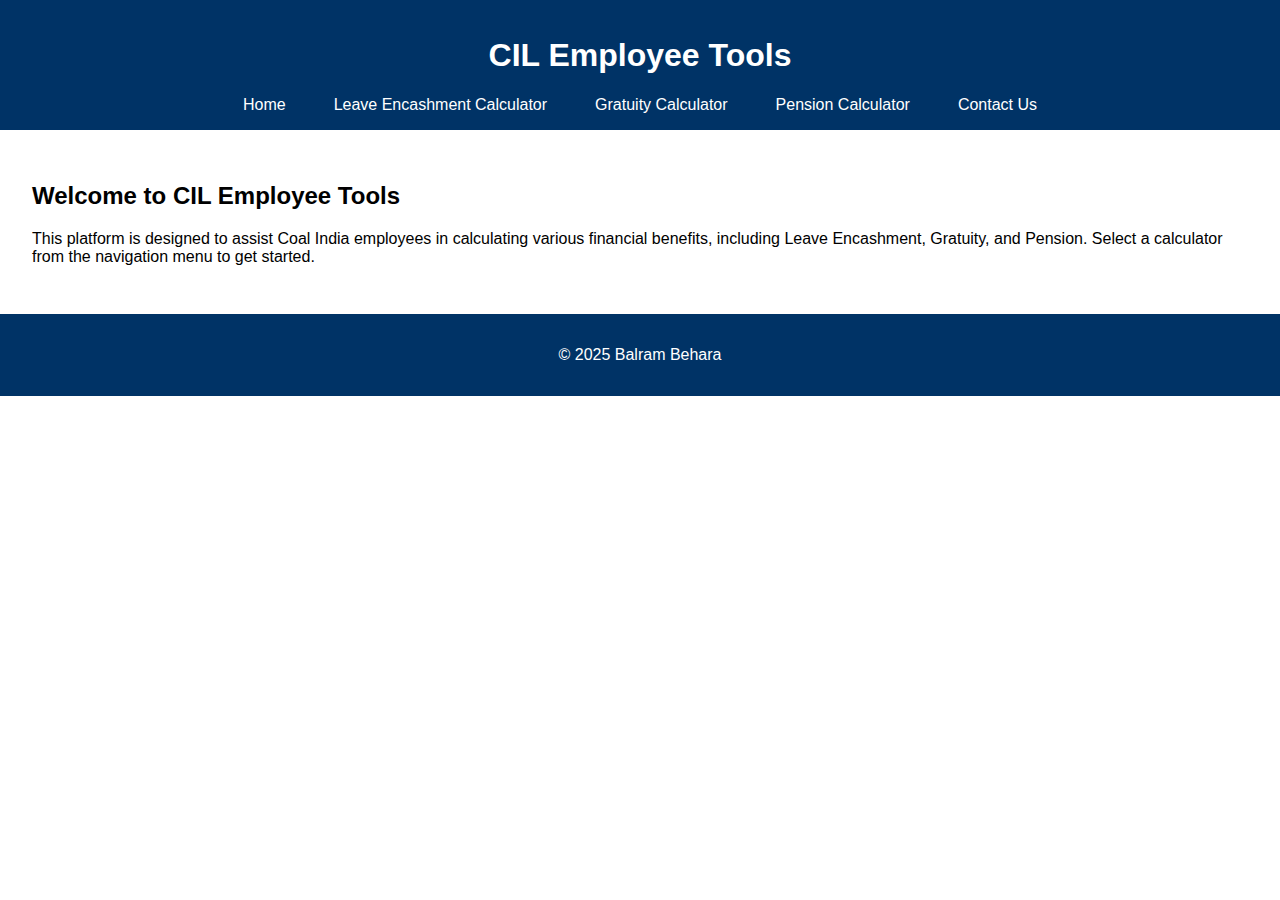
<file: index.html>
<!DOCTYPE html>
<html lang="en">
<head>
  <meta charset="UTF-8" />
  <meta name="viewport" content="width=device-width, initial-scale=1.0"/>
  <title>CIL Employee Tools</title>
  <link rel="stylesheet" href="styles.css" />
</head>
<body>
    <header>
        <h1>CIL Employee Tools</h1>
        <div class="hamburger" onclick="toggleMenu()">☰</div>
        <nav id="navMenu">
          <a href="index.html">Home</a>
          <a href="leave-encashment.html">Leave Encashment Calculator</a>
          <a href="gratuity.html">Gratuity Calculator</a>
          <a href="pension.html">Pension Calculator</a>
          <a href="contact.html">Contact Us</a>

        </nav>
      </header>
      
      
  <main>
    <section>
      <h2>Welcome to CIL Employee Tools</h2>
      <p>This platform is designed to assist Coal India employees in calculating various financial benefits, including Leave Encashment, Gratuity, and Pension. Select a calculator from the navigation menu to get started.</p>
    </section>
  </main>
  <footer>
    <p>© 2025 Balram Behara</p>
  </footer>
  <script>
    function toggleMenu() {
      const nav = document.getElementById('navMenu');
      nav.classList.toggle('show');
    }
  </script>
</body>
</html>
</file>
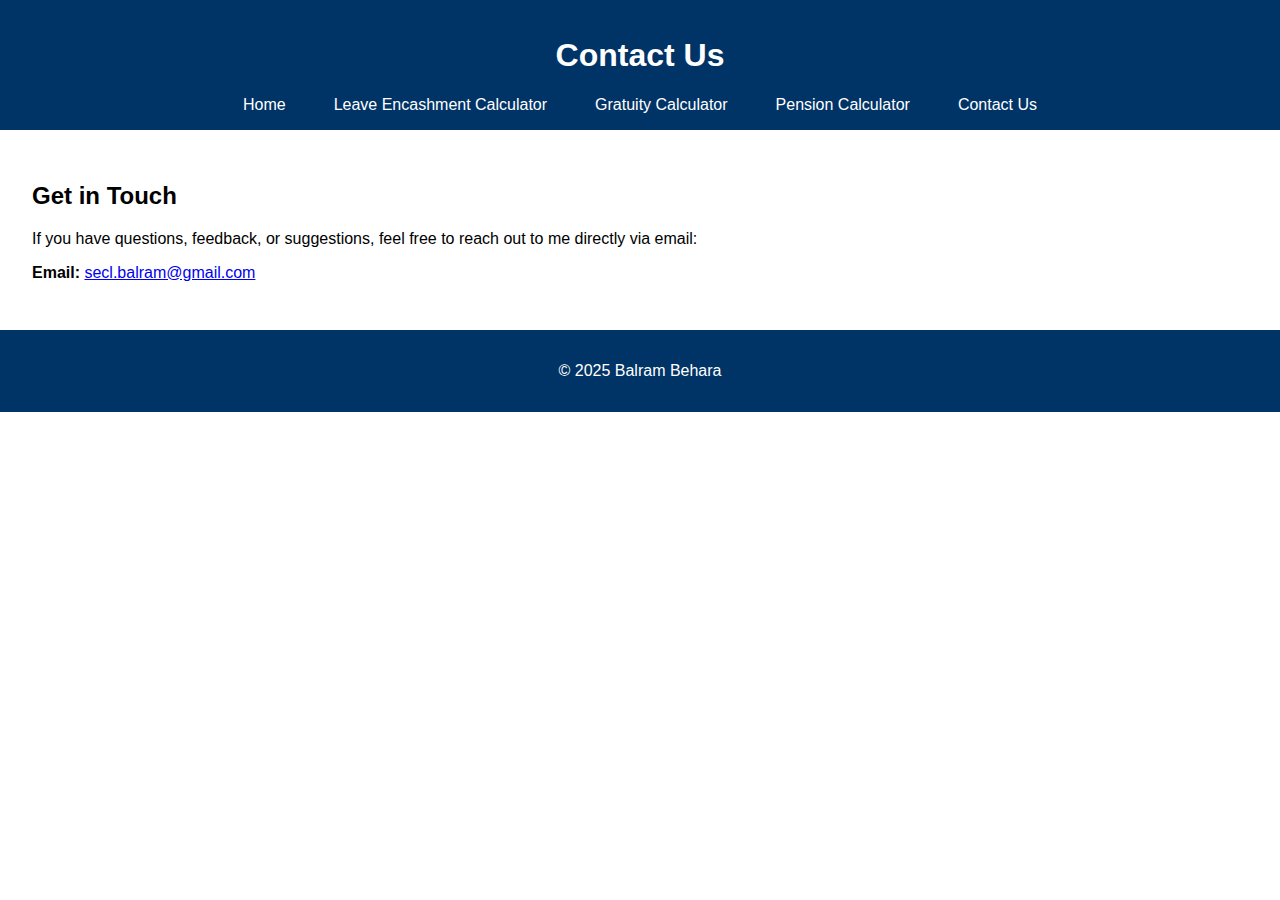
<file: contact.html>
<!DOCTYPE html>
<html lang="en">
<head>
  <meta charset="UTF-8" />
  <meta name="viewport" content="width=device-width, initial-scale=1.0"/>
  <title>Contact Us - CIL Employee Tools</title>
  <link rel="stylesheet" href="styles.css" />
</head>
<body>
  <header>
    <h1>Contact Us</h1>
    <div class="hamburger" onclick="toggleMenu()">☰</div>
    <nav id="navMenu">
      <a href="index.html">Home</a>
      <a href="leave-encashment.html">Leave Encashment Calculator</a>
      <a href="gratuity.html">Gratuity Calculator</a>
      <a href="pension.html">Pension Calculator</a>
      <a href="contact.html">Contact Us</a>
    </nav>
  </header>

  <main>
    <section>
      <h2>Get in Touch</h2>
      <p>If you have questions, feedback, or suggestions, feel free to reach out to me directly via email:</p>
      <p><strong>Email:</strong> <a href="mailto:secl.balram@gmail.com">secl.balram@gmail.com</a></p>
    </section>
  </main>

  <footer>
    <p>© 2025 Balram Behara</p>
  </footer>

  <script>
    function toggleMenu() {
      const nav = document.getElementById('navMenu');
      nav.classList.toggle('show');
    }
  </script>
</body>
</html>
</file>
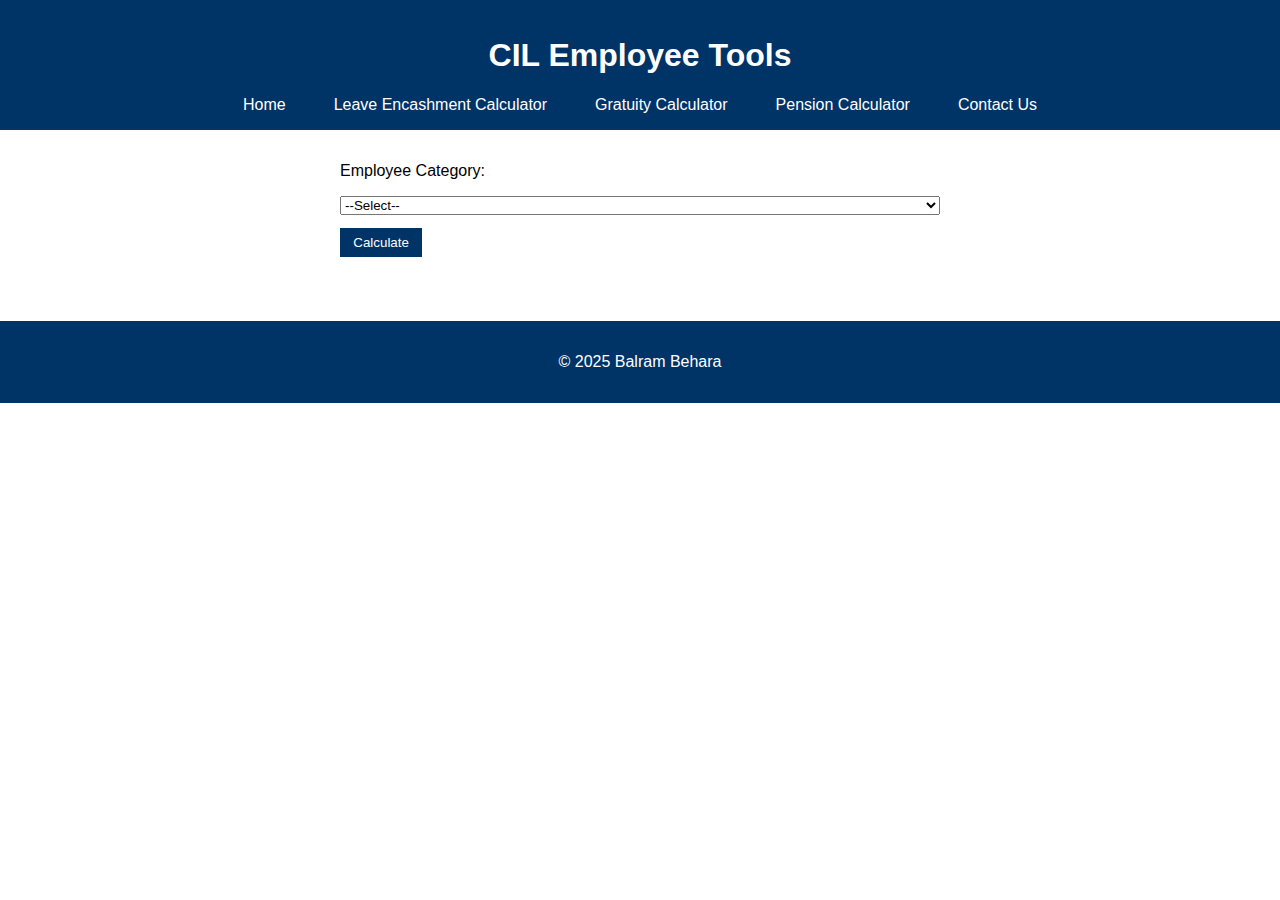
<file: leave-encashment.html>
<!DOCTYPE html>
<html lang="en">
<head>
  <meta charset="UTF-8" />
  <meta name="viewport" content="width=device-width, initial-scale=1.0"/>
  <title>Leave Encashment Calculator</title>
  <link rel="stylesheet" href="styles.css" />
</head>
<body>
    <header>
        <h1>CIL Employee Tools</h1>
        <div class="hamburger" onclick="toggleMenu()">☰</div>
        <nav id="navMenu">
          <a href="index.html">Home</a>
          <a href="leave-encashment.html">Leave Encashment Calculator</a>
          <a href="gratuity.html">Gratuity Calculator</a>
          <a href="pension.html">Pension Calculator</a>
          <a href="contact.html">Contact Us</a>

        </nav>
      </header>
      
  <main>
    <form id="leaveForm">
      <label for="category">Employee Category:</label>
      <select id="category" name="category" required>
        <option value="">--Select--</option>
        <option value="executive">Executive</option>
        <option value="non-executive">Non-Executive</option>
      </select>

      <!-- Executive Fields -->
      <div id="executiveFields" class="conditional-fields">
        <label for="basicPayExec">Basic Pay (₹):</label>
        <input type="number" id="basicPayExec" name="basicPayExec" min="0" step="0.01" />

        <label for="ida">IDA Rate (% of Basic Pay):</label>
        <input type="number" id="ida" name="ida" min="0" step="0.01" />

        <label for="elExec">Earned Leave (EL) Days:</label>
        <input type="number" id="elExec" name="elExec" min="0" step="1" />

        <label for="hpl">Half Pay Leave (HPL) Days:</label>
        <input type="number" id="hpl" name="hpl" min="0" step="1" />
      </div>

      <!-- Non-Executive Fields -->
      <div id="nonExecFields" class="conditional-fields">
        <label for="basicPayNonExec">Basic Pay (₹):</label>
        <input type="number" id="basicPayNonExec" name="basicPayNonExec" min="0" step="0.01" />

        <label for="vda">VDA Rate (% of Basic Pay):</label>
        <input type="number" id="vda" name="vda" min="0" step="0.01" />

        <div class="form-group">
            <label class="form-label">Employee Type:</label>
            <div class="radio-options">
              <label><input type="radio" name="empType" value="daily" > Daily Rated</label>
              <label><input type="radio" name="empType" value="monthly" > Monthly Rated</label>
            </div>
          </div>
        <label for="elNonExec">Earned Leave (EL) Days:</label>
        <input type="number" id="elNonExec" name="elNonExec" min="0" step="1" />
      </div>

      <button type="submit">Calculate</button>
    </form>

    <div id="result"></div>
  </main>
  <footer>
    <p>© 2025 Balram Behara</p>
  </footer>
  <script src="script.js"></script>
</body>
</html>
</file>
<file: styles.css>
body {
    font-family: Arial, sans-serif;
    margin: 0;
    padding: 0;
  }
  
  header, footer {
    background-color: #003366;
    color: white;
    padding: 1em;
    text-align: center;
  }
  
  nav a {
    color: white;
    margin: 0 1em;
    text-decoration: none;
  }
  
  main {
    padding: 2em;
  }
  
  form {
    max-width: 600px;
    margin: 0 auto;
  }
  
  label, input, select {
    display: block;
    width: 100%;
    margin-bottom: 1em;
  }
  
  button {
    padding: 0.5em 1em;
    background-color: #003366;
    color: white;
    border: none;
    cursor: pointer;
  }
  
  #result {
    margin-top: 2em;
    font-weight: bold;
  }
  
  .conditional-fields {
    display: none;
  }

  .radio-group {
    display: flex;
    gap: 1em;
    margin-bottom: 1em;
    align-items: center;
  }
  
  .radio-group label {
    margin: 0;
  }
  .form-group {
    display: flex;
    align-items: center;
    margin-bottom: 1em;
  }
  
  .form-label {
    width: 150px;
    font-weight: bold;
  }
  
  .radio-options {
    display: flex;
    gap: 2em;
  }
  
  .radio-options label {
    margin: 0;
    display: flex;
    align-items: center;
    gap: 0.3em;
  }
/* Base styles */
nav {
    display: flex;
    gap: 1em;
    justify-content: center;
    margin-top: 0.5em;
  }
  
  .hamburger {
    display: none;
    font-size: 24px;
    cursor: pointer;
    position: absolute;
    right: 1em;
    top: 1.2em;
  }
  
  /* Responsive hamburger menu */
  @media (max-width: 768px) {
    nav {
      display: none;
      flex-direction: column;
      background-color: #003366;
      padding: 1em;
      position: absolute;
      top: 60px;
      left: 0;
      width: 100%;
    }
  
    nav a {
      color: white;
      text-align: left;
      padding: 0.5em 0;
    }
  
    .hamburger {
      display: block;
    }
  
    nav.show {
      display: flex;
    }
  }

  /* Base styles */
nav {
    display: flex;
    gap: 1em;
    justify-content: center;
    margin-top: 0.5em;
  }
  
  .hamburger {
    display: none;
    font-size: 24px;
    cursor: pointer;
    position: absolute;
    right: 1em;
    top: 1.2em;
  }
  
  /* Responsive hamburger menu */
  @media (max-width: 768px) {
    nav {
      display: none;
      flex-direction: column;
      background-color: #003366;
      padding: 1em;
      position: absolute;
      top: 60px;
      left: 0;
      width: 100%;
    }
  
    nav a {
      color: white;
      text-align: left;
      padding: 0.5em 0;
    }
  
    .hamburger {
      display: block;
    }
  
    nav.show {
      display: flex;
    }
  }
</file>
